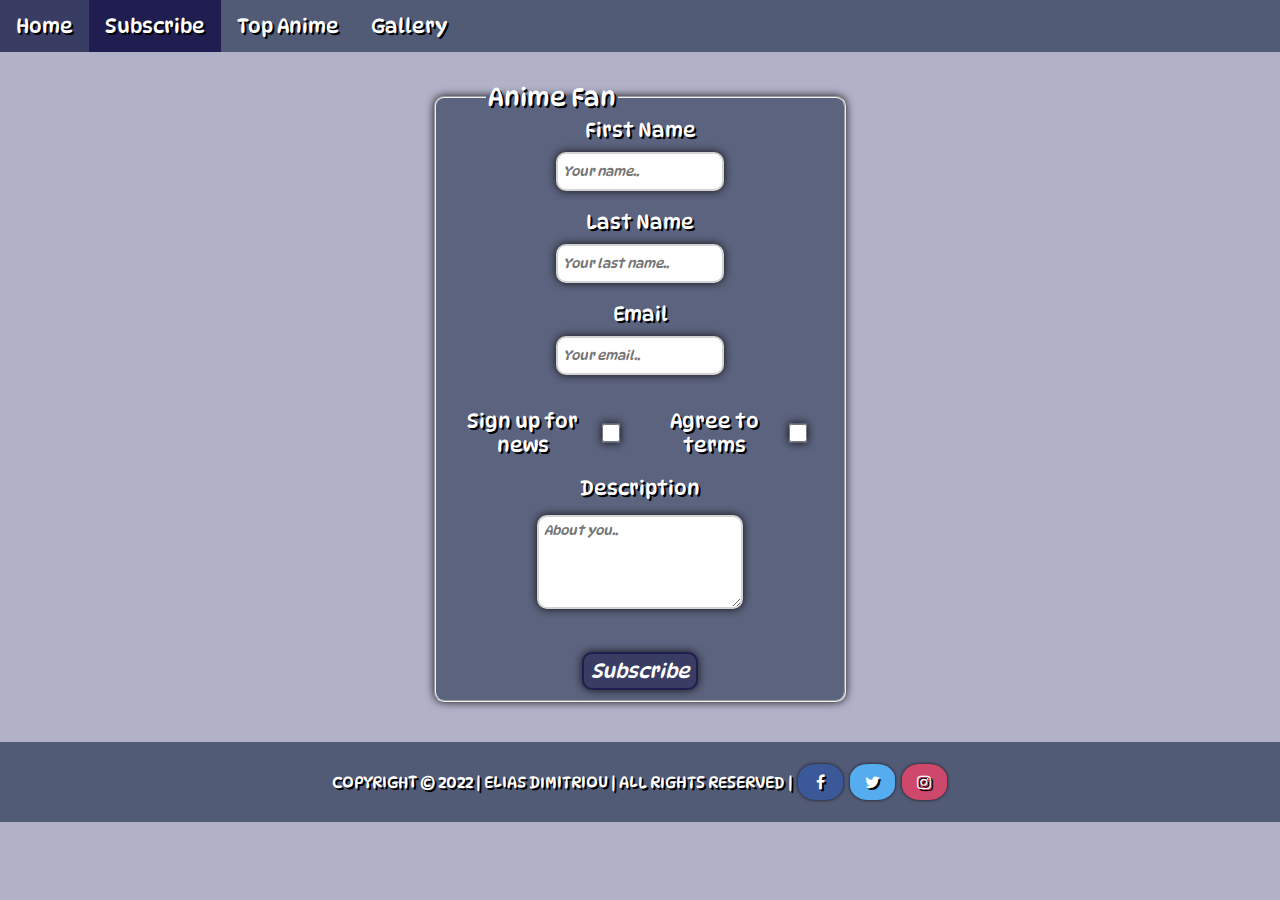
<file: page-two.html>
<!DOCTYPE html>
<html lang="en-US">
    <head>
        <meta charset="utf-8">
        <link  rel="stylesheet" href="layout.css">
        <link rel="preconnect" href="https://fonts.googleapis.com">
        <link rel="preconnect" href="https://fonts.gstatic.com" crossorigin>
        <link href="https://fonts.googleapis.com/css2?family=DynaPuff&display=swap" rel="stylesheet">
        <link rel="stylesheet" href="https://cdnjs.cloudflare.com/ajax/libs/font-awesome/4.7.0/css/font-awesome.min.css">
        <title>Anime House/Susbscribe</title>
    </head>
    <body>
        <ul class="navbar">
            <li class="page-links"><a class="page" href="index.html">Home</a></li>
            <li class="page-links"><a class="page active" href="page-two.html">Subscribe</a></li>
            <li class="page-links"><a class="page" href="page-three.html">Top Anime</a></li>
            <li class="page-links"><a class="page" href="page-four.html">Gallery</a></li>
        </ul>
    <form method="post">
        <fieldset class="user_form">
            <legend class="legendary">Anime Fan</legend>

            <label for="first-name">First Name</label><br>
            <input type="text" id="first-name" name="first_name" placeholder="Your name.."><br><br>

            <label for="last-name">Last Name</label><br>
            <input type="text" id="last-name" name="last_name" placeholder="Your last name.."><br><br>

            <label for="email">Email</label><br>
            <input type="email" id="email" name="user_email" placeholder="Your email.."><br><br>

            <div class="check">
                <label  for="newsletter">Sign up for news</label>
                <input type="checkbox" id="newsletter" name="news">

                <label   for="terms">Agree to terms</label>
                <input type="checkbox" id="terms" name="terms">
            </div><br>

            <label for="descr">Description</label><br>
            <textarea id="descr" name="description" placeholder="About you.."></textarea><br><br>

            <button id="subscribe" name="subscribe_button">Subscribe</button>
        </fieldset>
    </form>

        <footer>
            COPYRIGHT © 2022 | ELIAS DIMITRIOU | ALL RIGHTS RESERVED |
            <a href="https://el-gr.facebook.com/" target="blank_" class="fa fa-facebook"></a>
            <a href="https://twitter.com/?lang=el" target="blank_" class="fa fa-twitter"></a>
            <a href="https://www.instagram.com/" target="blank_" class="fa fa-instagram"></a>
        </footer>
    </body>
</html>
</file>
<file: layout.css>
/* STYLE SOME CORE ELEMENTS OF EVERY PAGE-START */

/* style the body of the page*/

body{
    margin:0px;
    font-family: 'DynaPuff', cursive;
    background-color:#B1B1C8;
    color:white;
    text-shadow: 2px 2px black;
    background-image: url("https://thumbs.dreamstime.com/b/black-white-seamless-pattern-dots-manga-style-152911192.jpg");
}

 /* style the footer of the pages */
footer{
    margin-top:40px;
    margin-bottom: 0px;
    background-color: #525B76;
    padding:20px;
    color:white;
    text-align: center;
}

/* STYLE SOME CORE ELEMENTS OF EVERY PAGE-END */

/* STYLE THE NAVIGATION BAR OF THE PAGES-START */
.navbar{
    background-color: #525B76;
    list-style-type:none;
    margin:0;
    padding:0;
    overflow:hidden;
    font-size:20px;
}


/* style the li elements */
.page-links{
    float:left;
}

/* style the a elements */
.page{
    display:block;
    color:white;
    padding:14px 16px;
    text-align:center;
    text-decoration:none;
}

/* style the a elements when cursor is over them */
.page-links .page:hover{
    background-color:#393D63;
}

/* style the active page's link to look darker */
.active{
    background-color: #201E50 ;
}

/* STYLE THE NAVIGATION BAR OF THE PAGES-END */

/* STYLE ALL THE ELEMENTS INSIDE THE CONTAINER OF THE WELCOMING PAGE-START */

/* style the trasparent container */
.container{
    background-color: rgba(82, 91, 118, 0.9) ;
    width:60%;
    margin:0 auto;
    padding-bottom: 50px;
    border-radius:10px;
    margin-top:30px;
    box-shadow: 0 0 0.5rem hsl(300, 3%, 7%);
}


/* style the welcoming header and the header of page three*/
.home-header, .best-anime, .anime-gallery{
    width:fit-content;
    text-align: center;
    text-decoration: underline;
    margin:0 auto;
    margin-top:25px;
    font-size:50px;
    color:white;
}

/* style the anime title headers*/
.anime-title{
    width:fit-content;
    text-align: center;
    margin:0 auto;
    margin-top:50px;
    text-decoration: underline;
    color:white;
}

/* style the paragraphs of the anime description */
.anime-descr{
    margin: 0 auto;
    justify-content: center;
    width:60%;
    margin-top:12px;
    background-color: #393D63;
    color:white;
    padding:20px;
    border-radius: 10px;
    box-shadow: 0 0 0.5rem hsl(300, 3%, 7%);
}

/* style the anime characters image of page no1*/
.characters{
    width:80%;
    border-radius:10px;
    display:block;
    margin-left:auto;
    margin-right:auto;
    margin-top:20px;
    box-shadow: 0 0 0.5rem hsl(300, 3%, 7%);
}

/* STYLE ALL THE ELEMENTS INSIDE THE CONTAINER OF THE WELCOMING PAGE-END */

/*STYLE ALL THE ELEMENTS OF THE SUBSCRIPTION FORM-START */

/* style the form of subscription */
.user_form{
    background-color: rgba(82, 91, 118, 0.9) ;
    width:30%;
    height:600px;
    margin:0 auto;
    border-radius:10px;
    margin-top:30px;
    box-shadow: 0 0 0.5rem hsl(300, 3%, 7%);
    display:block;
    justify-content: center;
    text-align: center;
}

/* style the legend of the subscription form */
.legendary{
    text-align:left;
    margin-left:10%;
    font-size:25px;
}

/* style the inputs of text an email boxes of the form */
input[type=text], input[type=email]{
    outline: none;
    width:40%;
    height:25px;
    margin-top:10px;
    border-radius:10px;
    box-shadow: 0 0 0.5rem hsl(300, 3%, 7%);
    border:2px solid lightgray;
    font-family: 'DynaPuff', cursive;
    font-style: italic;
    padding:5px;
}

/* style the textarea of the form */
textarea{
    outline: none;
    width:50%;
    height:80px;
    margin-top:15px;
    border-radius:10px;
    box-shadow: 0 0 0.5rem hsl(300, 3%, 7%);
    border:2px solid lightgray;
    font-family: 'DynaPuff', cursive;
    font-style: italic;
    padding:5px;
}

/* style the input types of text, email and textarea when clicking on the boxes */
input[type=text]:focus, input[type=email]:focus, textarea:focus{
    border:2px solid black;
    outline: none;
    transition: 0.5s;
}

/* style the button of the form */
button{
    outline: none;
    width:30%;
    border-radius:10px;
    box-shadow: 0 0 0.5rem hsl(300, 3%, 7%);
    border:2px solid #201E50 ;
    font-family: 'DynaPuff', cursive;
    font-style: italic;
    padding:5px;
    background-color:#393D63;
    color:white;
    font-size:20px;
    margin-top:20px;
}

/* style the button of the form when clicking on it */
button:focus{
    border:2px solid black;
    outline: none;
    background-color: lightgray;
    color:black;
    transition: 0.5s;
}

/* style the checkboxes of the form */
input[type=checkbox]{
    outline: none;
    box-shadow: 0 0 0.5rem hsl(300, 3%, 7%);
    border:2px solid lightgray;
    width:20px;
    height:20px;
    margin-left: 5px;
    margin-right:25px;
}

/* style the display of the container for the checkboxes */
.check{
    display: flex;
    justify-content: center;
    align-items: center;
    margin-top: 15px;
}

/* style the labels of the form */
label{
    font-size:20px;
}

/*STYLE ALL THE ELEMENTS OF THE SUBSCRIPTION FORM-END*/

/* STYLE ALL THE ELEMENTS OF THE TOP ANIME TAB-START */

/* style the unordered list */
.list{
    display: flex;
    flex-wrap: wrap;
    align-content: space-between;
    justify-content: center;
    list-style-type: none;
    text-align: center;
    margin:10px;
    padding:10px;
    font-size:23px;
}


/* style the divs that contain the image and the li elements of the list with the links to youtube videos*/
.mini-container{
    background-color: #201E50;
    box-shadow: 0 0 0.5rem hsl(300, 3%, 7%);
    border-radius: 10px;
    margin:10px;
    width:fit-content;
    height: fit-content;
    align-items: center;
}

/* atyle the images of the anime  inside the mini-container div*/
.anime-image{
    border-top-right-radius: 10px;
    border-top-left-radius: 10px;
    width:250px;
    height:150px;
}

/* style the links to the youtube videos */
.videos{
    color:white;
    font-size:13px;
}

/* STYLE ALL THE ELEMENTS OF THE TOP ANIME TAB-END */


/* STYLE ALL THE ELEMENTS INSIDE THE GALLERY CONTAINER-START */

/* style the label of each image of the gallery */
.gallery-label{
    font-size:15px;
    display:block;
    text-align: center;
    padding-top:10px;
    padding-bottom:10px;
}


/* style  each image of the gallery */
.gallery-image{
    border-top-right-radius: 10px;
    border-top-left-radius: 10px;
    width:300px;
    height:200px;
}

/* style the div tha contains the link at the bottom of every page's container  */
.end-link{
    text-align: center;
    font-size:20px;
    background-color:#393D63;
    border-radius: 10px;
    box-shadow: 0 0 0.5rem hsl(300, 3%, 7%);
    width:40%;
    margin:0 auto;

}

/* style the link at the bottom of every page's container */
.last-link{
    color: white;
    text-decoration: underline;
}

/* STYLE ALL THE ELEMENTS INSIDE THE GALLERY CONTAINER-END */


/* STYLE THE SOCIAL MEDIA ICONS-START */

 /* Style all font awesome icons */
 .fa {
    padding: 10px;
    font-size: 30px;
    width: 25px;
    text-align: center;
    text-decoration: none;
    box-shadow: 0 0 0.2rem hsl(300, 3%, 7%);
    border-radius: 40%;
    margin:2px;
  }

  /* Add a hover effect if you want */
  .fa:hover {
    opacity: 0.7;
  }

  /* Set a specific color for each brand */

  /* Facebook */
  .fa-facebook {
    background: #3B5998;
    color: white;
  }

  /* Twitter */
  .fa-twitter {
    background: #55ACEE;
    color: white;
  }

  /* Instagram */
  .fa-instagram {
    background: #cd486b;
    color: white;
  }

  /* STYLE THE SOCIAL MEDIA ICONS-END */
</file>
